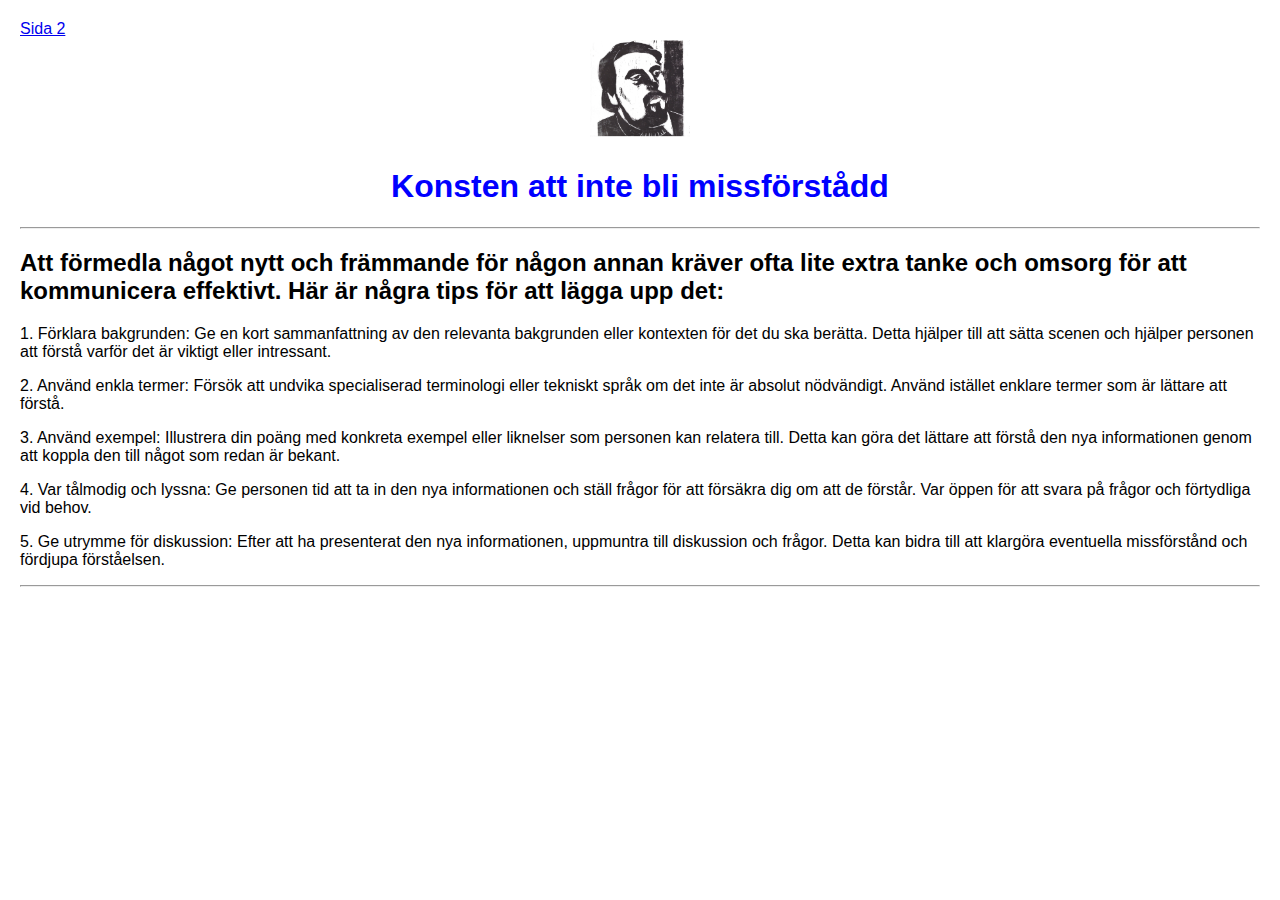
<file: boken/index.html>
<!DOCTYPE html>
<html lang="sv">

<head>
    <meta charset="UTF-8">
    <meta name="viewport" content="width=device-width, initial-scale=1.0">
    <title>boken</title>
    <link rel="stylesheet" href="style.css" />

</head>

<body>
    <nav>
        <a href="sida2.html">Sida 2</a>

    </nav>

    <header>
        <img src="jag1.webp" width="100" height="100" alt="Jag">

    </header>
    <h1> Konsten att inte bli missförstådd</h1>


    <hr>
    <h2>Att förmedla något nytt och främmande för någon annan
        kräver ofta lite extra tanke och omsorg för att kommunicera
        effektivt. Här är några tips för att lägga upp det: </h2>


    <p>1. Förklara bakgrunden: Ge en kort sammanfattning av den relevanta bakgrunden eller kontexten för det du ska
        berätta. Detta hjälper till att sätta scenen och hjälper personen att förstå varför det är viktigt eller
        intressant.</p>
    <p>2. Använd enkla termer: Försök att undvika specialiserad terminologi eller tekniskt språk om det inte är absolut
        nödvändigt. Använd istället enklare termer som är lättare att förstå.</p>
    <p>3. Använd exempel: Illustrera din poäng med konkreta exempel eller liknelser som personen kan relatera till.
        Detta kan göra det lättare att förstå den nya informationen genom att koppla den till något som redan är bekant.
    </p>
    <p> 4. Var tålmodig och lyssna: Ge personen tid att ta in den nya informationen och ställ frågor för att försäkra
        dig om
        att de förstår. Var öppen för att svara på frågor och förtydliga vid behov.</p>
    <p>5. Ge utrymme för diskussion: Efter att ha presenterat den nya informationen, uppmuntra till diskussion och
        frågor.
        Detta kan bidra till att klargöra eventuella missförstånd och fördjupa förståelsen.</p>

    <hr>





</body>

</html>
</file>
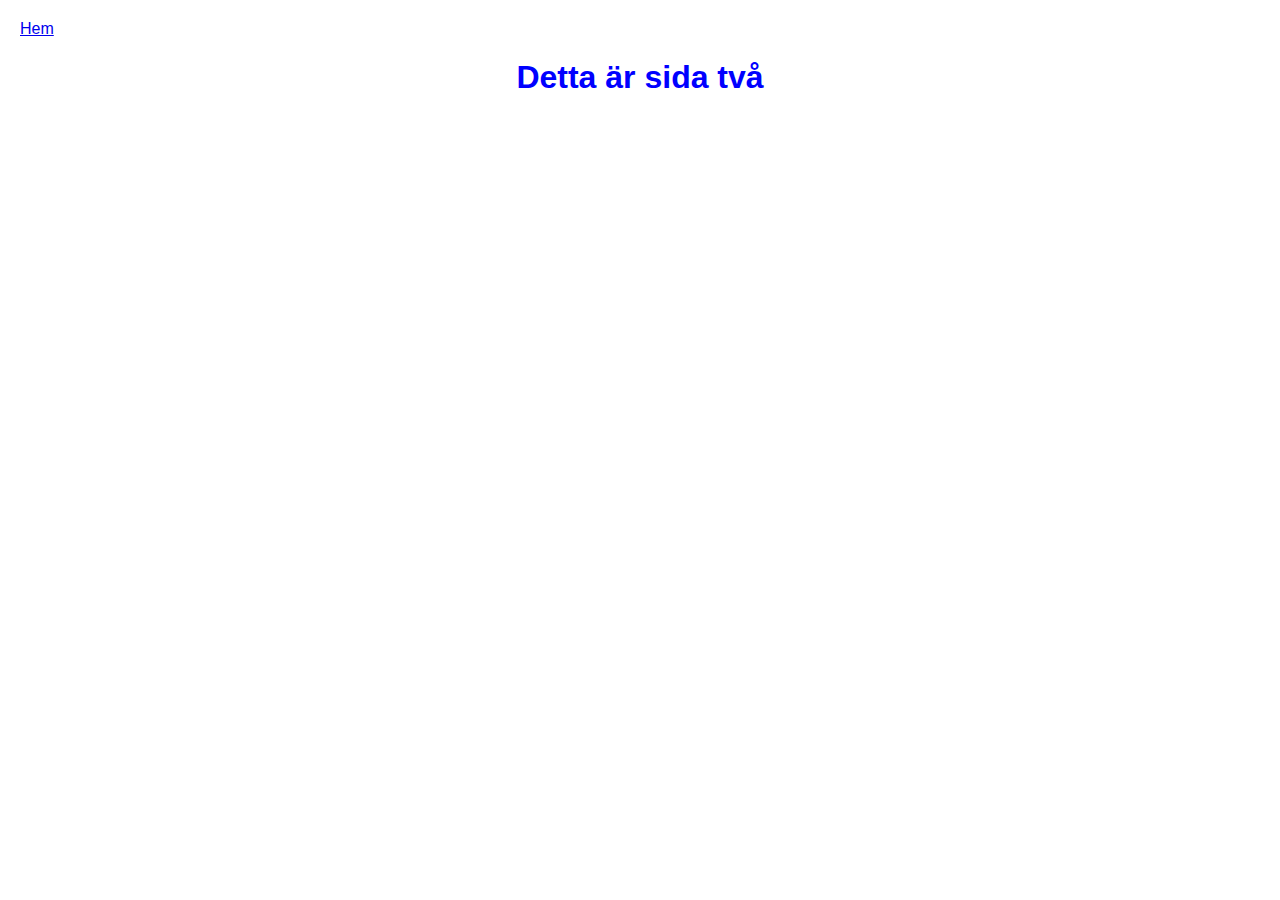
<file: sida2.html>
<!DOCTYPE html>
<html lang="en">

<head>
    <meta charset="UTF-8">
    <meta name="viewport" content="width=device-width, initial-scale=1.0">
    <title>Sida 2</title>
    <link rel="stylesheet" href="style.css" />
</head>

<body>
    <nav>

        <a href="index.html">Hem</a>
    </nav>
    <h1>Detta är sida två</h1>
</body>

</html>
</file>
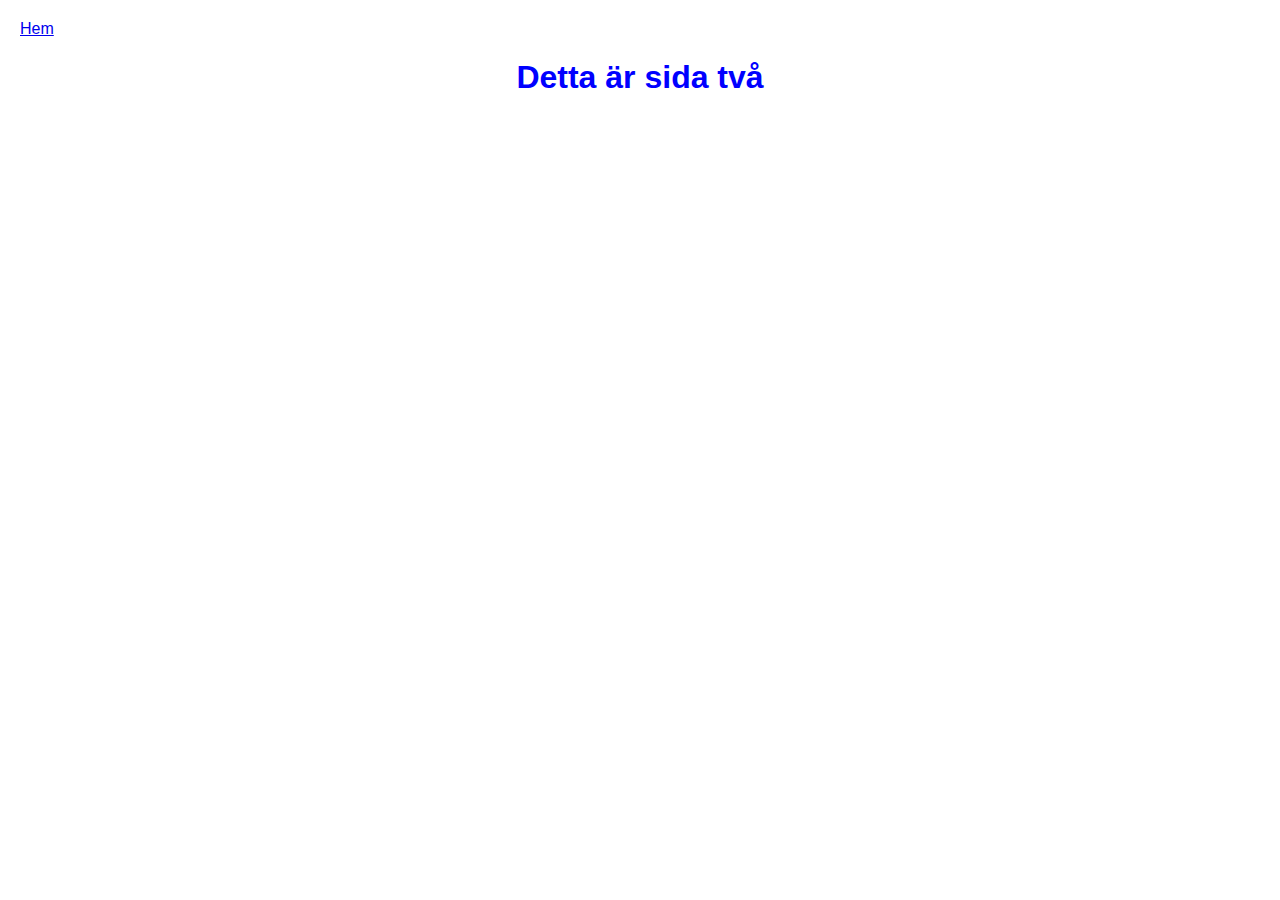
<file: boken/sida2.html>
<!DOCTYPE html>
<html lang="sv">

<head>
    <meta charset="UTF-8">
    <meta name="viewport" content="width=device-width, initial-scale=1.0">
    <title>Sida 2</title>
    <link rel="stylesheet" href="style.css" />
</head>

<body>
    <nav>

        <a href="index.html">Hem</a>
    </nav>
    <h1>Detta är sida två</h1>
</body>

</html>
</file>
<file: boken/style.css>
body {
    font-family: Arial, Helvetica, serif;
    margin: 20px;
}

p {
    text-align: left;
}

header {
    font-size: 40px;
    text-align: center;
}

h1 {
    /*font-family: fantasy;*/
    text-align: center;
    color: blue;
}
</file>
<file: style.css>
body {
    font-family: Arial, Helvetica, serif;
    margin: 20px;
}

p {
    text-align: left;
}

header {
    font-size: 40px;
    text-align: center;
}

h1 {
    /*font-family: fantasy;*/
    text-align: center;
    color: blue;
}
</file>
